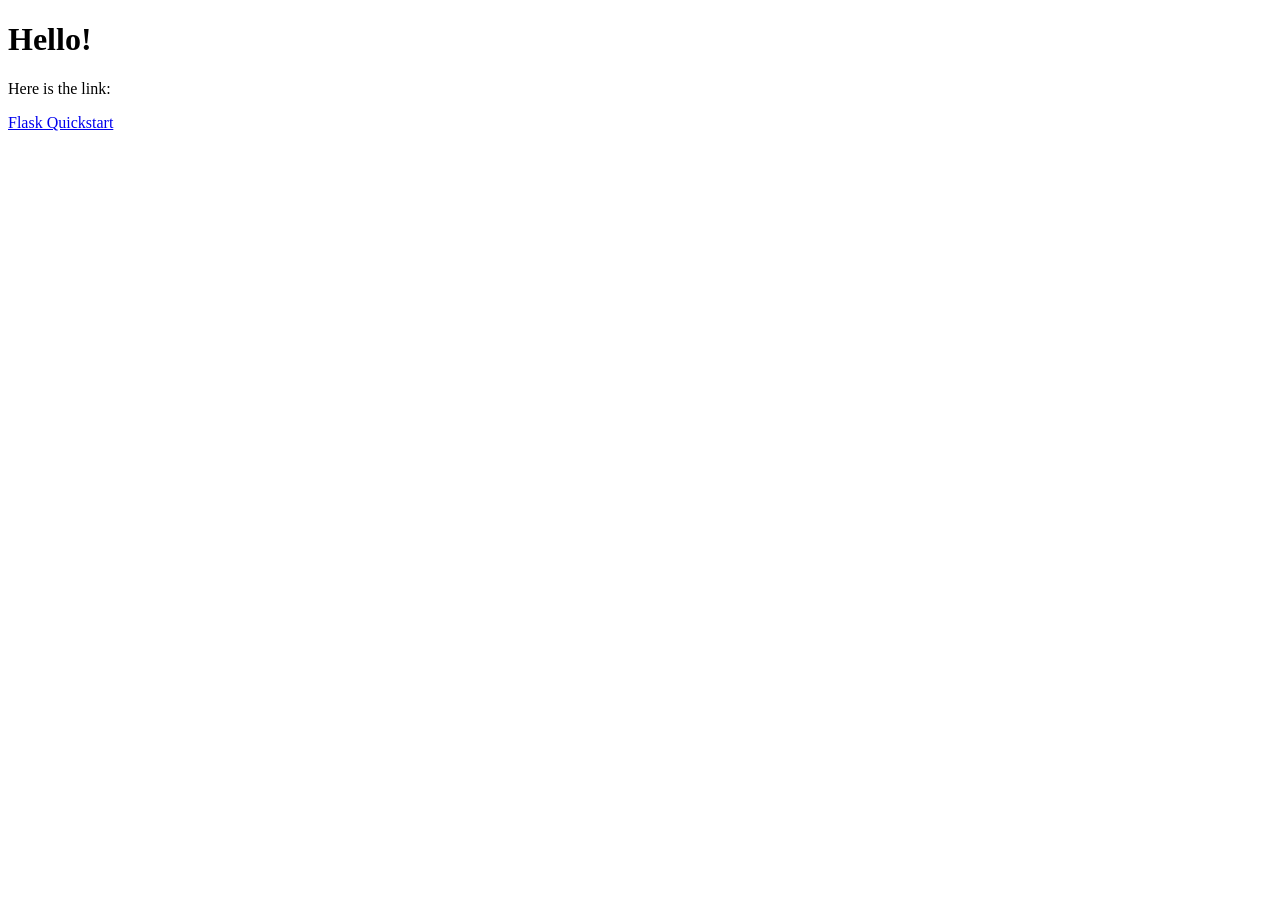
<file: Week12/Activity_2/html_exercise.html>
<!DOCTYPE html>
<html lang="en">
<head>
    <meta charset="UTF-8">
    <title>HTML Exercise</title>
<body>
    <h1> Hello!</h1>
    <p>Here is the link:</p>
    <a href="https://flask.palletsprojects.com/en/stable/quickstart/#)">Flask Quickstart</a>
</body>
</html>
</file>
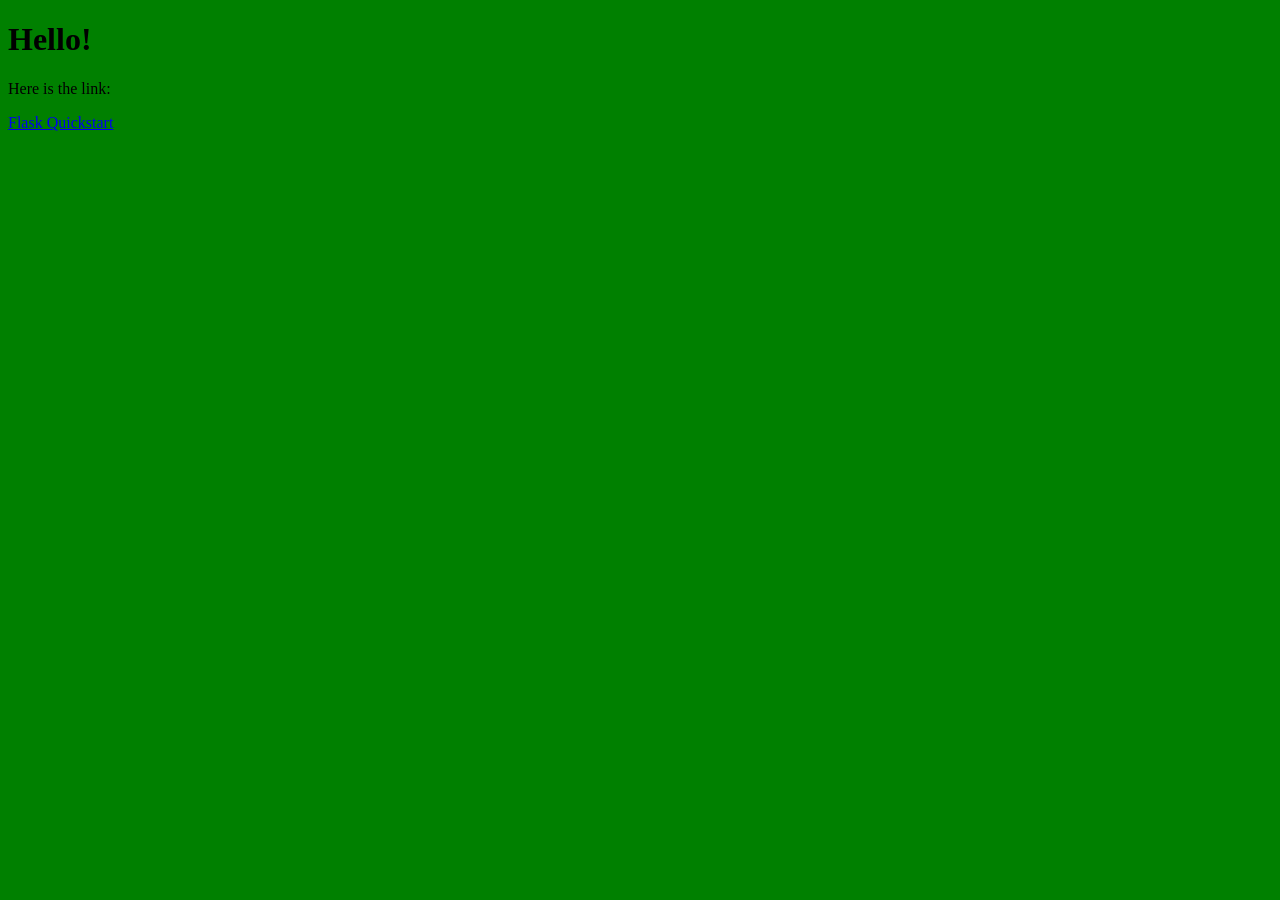
<file: Week12/Activity_3/css_exercise_inline.html>
<!DOCTYPE html>
<html lang="en" style="background:green">
<head>
    <meta charset="UTF-8">
    <title>HTML Exercise</title>
<body>
    <h1> Hello!</h1>
    <p>Here is the link:</p>
    <a href="https://flask.palletsprojects.com/en/stable/quickstart/#)">Flask Quickstart</a>
</body>
</html>
</file>
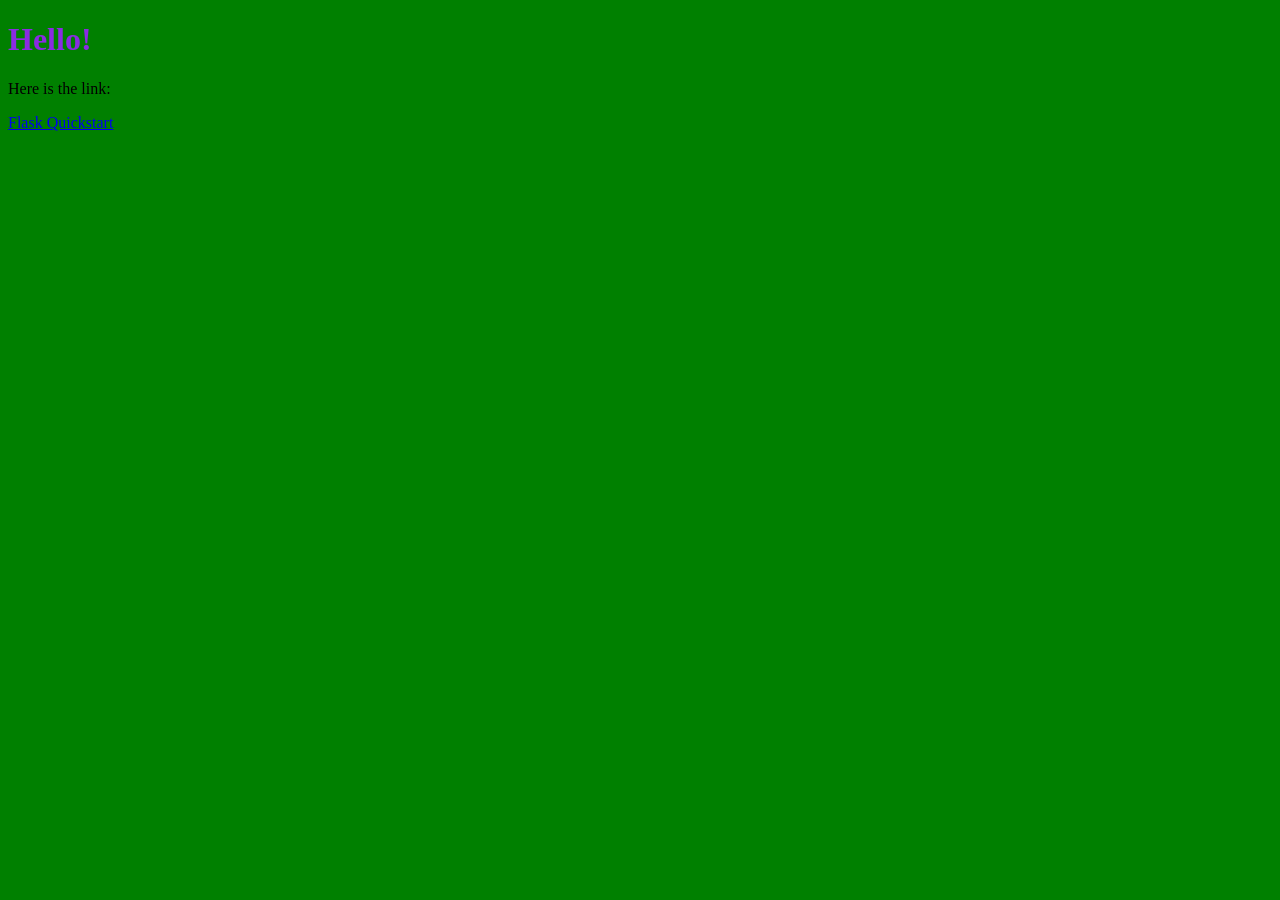
<file: Week12/Activity_3/css_exercise_internal.html>
<!DOCTYPE html>
<html lang="en">
<head>
    <meta charset="UTF-8">
    <title>HTML Exercise</title>
<body>
    <h1> Hello!</h1>
    <style>
        html{
            background:green;
        }
        h1{
            color:blueviolet
        }
    </style>
    <p>Here is the link:</p>
    <a href="https://flask.palletsprojects.com/en/stable/quickstart/#)">Flask Quickstart</a>
</body>
</html>
</file>
